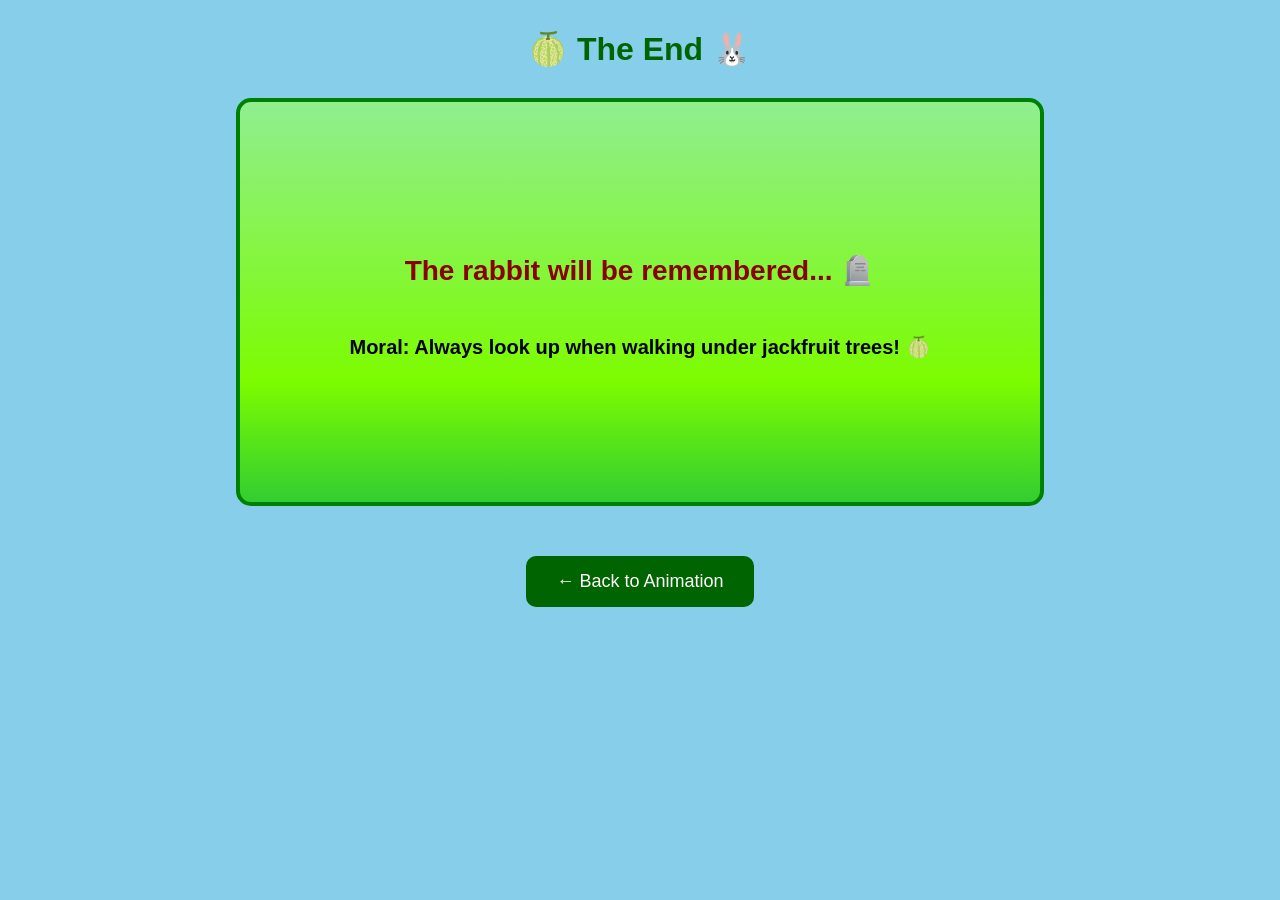
<file: page2.html>
<!DOCTYPE html>
<html lang="en">
<head>
    <meta charset="UTF-8">
    <title>Page 2 - Jackfruit Rabbit Animation</title>
    <link rel="stylesheet" href="style.css">
</head>

<body>

    <h1>🍈 The End 🐰</h1>

    <div class="scene" style="display: flex; justify-content: center; align-items: center; flex-direction: column;">

        <p class="text" style="font-size: 28px; color: #8B0000;">
            The rabbit will be remembered... 🪦
        </p>

        <p class="text" style="font-size: 20px; margin-top: 20px;">
            Moral: Always look up when walking under jackfruit trees! 🍈
        </p>

    </div>

    <button onclick="window.location.href='index.html'" class="start-btn">
        ← Back to Animation
    </button>

</body>
</html>
</file>
<file: style.css>
body {
    margin: 0;
    text-align: center;
    font-family: Arial, sans-serif;
    background: skyblue;
}

h1 {
    margin-top: 30px;
    color: darkgreen;
}

.start-btn {
    padding: 15px 30px;
    font-size: 18px;
    background: darkgreen;
    color: white;
    border: none;
    border-radius: 10px;
    cursor: pointer;
    margin: 20px 0;
    transition: background 0.3s;
}

.start-btn:hover {
    background: green;
}

.scene {
    position: relative;
    width: 800px;
    height: 400px;
    margin: 30px auto;
    background: linear-gradient(to bottom, #90EE90 0%, #7CFC00 70%, #32CD32 100%);
    border: 4px solid green;
    border-radius: 15px;
    overflow: hidden;
}

.grass {
    position: absolute;
    bottom: 0;
    left: 0;
    width: 100%;
    height: 40px;
    background: linear-gradient(to top, #228B22 0%, #32CD32 50%, #90EE90 100%);
    z-index: 15;
    overflow: hidden;
}

.grass::before {
    content: '';
    position: absolute;
    bottom: 0;
    left: 0;
    width: 100%;
    height: 100%;
    background: 
        repeating-linear-gradient(
            90deg,
            transparent 0px,
            transparent 8px,
            rgba(34, 139, 34, 0.3) 8px,
            rgba(34, 139, 34, 0.3) 10px
        );
}

.grass::after {
    content: '';
    position: absolute;
    bottom: 0;
    left: 0;
    width: 100%;
    height: 100%;
    background: 
        repeating-linear-gradient(
            90deg,
            transparent 0px,
            transparent 12px,
            rgba(50, 205, 50, 0.4) 12px,
            rgba(50, 205, 50, 0.4) 14px
        );
}

/* Rabbit */
.rabbit {
    position: absolute;
    left: -100px;
    bottom: 30px;
    z-index: 5;
}

.rabbit-img {
    width: 120px;
    height: 120px;
    border-radius: 10px;
    object-fit: cover;
}

.rabbit.running .rabbit-img {
    animation: rabbitRun 0.3s ease-in-out infinite;
}

@keyframes rabbitRun {
    0%, 100% {
        transform: translateY(0) scaleX(1);
    }
    50% {
        transform: translateY(-15px) scaleX(1.1);
    }
}

/* Tree area */
.tree-area {
    position: absolute;
    right: 100px;
    bottom: 0;
    width: 90px;
    height: 320px;
    background: 
        repeating-linear-gradient(
            90deg,
            #3E2723 0px,
            #4E342E 2px,
            #5D4037 4px,
            #4E342E 6px,
            #3E2723 8px
        ),
        linear-gradient(180deg, #5D4037 0%, #4E342E 50%, #3E2723 100%);
    border-radius: 5px 5px 0 0;
    z-index: 1;
    box-shadow: 
        inset -20px 0 40px rgba(0,0,0,0.5),
        inset 10px 0 20px rgba(255,255,255,0.05),
        8px 8px 20px rgba(0,0,0,0.3);
}

.tree-area::before {
    content: '';
    position: absolute;
    top: -160px;
    left: -100px;
    width: 290px;
    height: 240px;
    background: 
        radial-gradient(ellipse at 25% 25%, #81C784 0%, transparent 25%),
        radial-gradient(ellipse at 75% 30%, #66BB6A 0%, transparent 20%),
        radial-gradient(ellipse at 40% 60%, #4CAF50 0%, transparent 30%),
        radial-gradient(ellipse at 70% 70%, #388E3C 0%, transparent 25%),
        radial-gradient(ellipse at 50% 50%, #43A047 0%, #2E7D32 40%, #1B5E20 80%);
    border-radius: 45% 55% 50% 45%;
    box-shadow: 0 20px 40px rgba(0,0,0,0.35);
    filter: blur(0.5px);
}

.tree-area::after {
    content: '';
    position: absolute;
    top: -100px;
    left: -160px;
    width: 200px;
    height: 180px;
    background: 
        radial-gradient(ellipse at 30% 30%, #A5D6A7 0%, transparent 20%),
        radial-gradient(ellipse at 70% 40%, #81C784 0%, transparent 25%),
        radial-gradient(ellipse at 50% 70%, #66BB6A 0%, transparent 30%),
        radial-gradient(ellipse at 60% 60%, #4CAF50 0%, #388E3C 50%, #1B5E20 90%);
    border-radius: 40% 60% 55% 40%;
    box-shadow: 0 15px 30px rgba(0,0,0,0.3);
    filter: blur(0.3px);
}

/* Second tree */
.tree-2 {
    position: absolute;
    right: 320px;
    bottom: 0;
    width: 70px;
    height: 250px;
    background: 
        repeating-linear-gradient(
            90deg,
            #4E342E 0px,
            #5D4037 2px,
            #6D4C41 4px,
            #5D4037 6px,
            #4E342E 8px
        ),
        linear-gradient(180deg, #6D4C41 0%, #5D4037 50%, #4E342E 100%);
    border-radius: 4px 4px 0 0;
    box-shadow: 
        inset -15px 0 30px rgba(0,0,0,0.4),
        inset 8px 0 15px rgba(255,255,255,0.05),
        6px 6px 15px rgba(0,0,0,0.25);
}

.tree-2::before {
    content: '';
    position: absolute;
    top: -120px;
    left: -80px;
    width: 230px;
    height: 190px;
    background: 
        radial-gradient(ellipse at 30% 30%, #C8E6C9 0%, transparent 20%),
        radial-gradient(ellipse at 70% 35%, #A5D6A7 0%, transparent 25%),
        radial-gradient(ellipse at 45% 65%, #81C784 0%, transparent 30%),
        radial-gradient(ellipse at 60% 60%, #66BB6A 0%, #43A047 50%, #2E7D32 90%);
    border-radius: 42% 58% 48% 42%;
    box-shadow: 0 12px 25px rgba(0,0,0,0.3);
}

.tree-2::after {
    content: '';
    position: absolute;
    top: -70px;
    left: -120px;
    width: 150px;
    height: 130px;
    background: 
        radial-gradient(ellipse at 35% 35%, #E8F5E9 0%, transparent 15%),
        radial-gradient(ellipse at 65% 40%, #C8E6C9 0%, transparent 20%),
        radial-gradient(ellipse at 55% 65%, #A5D6A7 0%, transparent 25%),
        radial-gradient(ellipse at 50% 50%, #81C784 0%, #66BB6A 50%, #388E3C 90%);
    border-radius: 38% 62% 52% 38%;
    box-shadow: 0 10px 20px rgba(0,0,0,0.25);
}

/* Jackfruit */
.jackfruit {
    position: absolute;
    right: 120px;
    top: 80px;
    z-index: 5;
}

.jackfruit-img {
    width: 100px;
    height: 120px;
    border-radius: 45% 45% 50% 50%;
    border: 3px solid #5D4037;
    display: block;
    object-fit: cover;
}

.jackfruit-fallback {
    display: none;
    width: 100px;
    height: 120px;
    border-radius: 45% 45% 50% 50%;
    border: 3px solid #5D4037;
    background: 
        radial-gradient(ellipse at 30% 30%, #9ACD32 0%, transparent 30%),
        radial-gradient(ellipse at 70% 40%, #6B8E23 0%, transparent 25%),
        radial-gradient(ellipse at 40% 70%, #556B2F 0%, transparent 20%),
        radial-gradient(ellipse at 60% 80%, #8B4513 0%, transparent 15%),
        linear-gradient(145deg, #556B2F 0%, #6B8E23 30%, #9ACD32 60%, #556B2F 100%);
    box-shadow: 
        inset -12px -12px 25px rgba(0,0,0,0.5),
        inset 3px 3px 10px rgba(255,255,255,0.15),
        0 0 0 2px #3E2723,
        5px 5px 15px rgba(0,0,0,0.3);
    position: relative;
}

.jackfruit-fallback::before {
    content: '';
    position: absolute;
    top: 8px;
    left: 20px;
    width: 10px;
    height: 10px;
    background: #5D4037;
    border-radius: 50%;
    box-shadow: 0 0 8px rgba(93, 64, 55, 0.6);
}

.jackfruit.falling {
    animation: fall 1.5s ease-in forwards;
}

@keyframes fall {
    0% {
        top: 50px;
        transform: rotate(0deg);
    }

    100% {
        top: 280px;
        transform: rotate(360deg);
    }
}

.text {
    font-size: 20px;
    font-weight: bold;
}

.next-page-btn {
    padding: 15px 30px;
    font-size: 18px;
    background: #8B0000;
    color: white;
    border: none;
    border-radius: 10px;
    cursor: pointer;
    margin: 20px 0;
    transition: background 0.3s;
}

.next-page-btn:hover {
    background: #A52A2A;
}

.tombstone {
    position: absolute;
    left: 530px;
    bottom: 50px;
    width: 80px;
    height: 100px;
    background: linear-gradient(135deg, #808080 0%, #696969 50%, #505050 100%);
    border-radius: 40px 40px 10px 10px;
    display: flex;
    flex-direction: column;
    justify-content: center;
    align-items: center;
    color: #2F4F4F;
    font-size: 14px;
    font-weight: bold;
    text-align: center;
    box-shadow: 
        inset -5px -5px 15px rgba(0,0,0,0.3),
        inset 3px 3px 10px rgba(255,255,255,0.1),
        5px 5px 15px rgba(0,0,0,0.3);
    z-index: 5;
    animation: appear 0.5s ease-out;
}

@keyframes appear {
    0% {
        opacity: 0;
        transform: translateY(-20px);
    }
    100% {
        opacity: 1;
        transform: translateY(0);
    }
}
</file>
